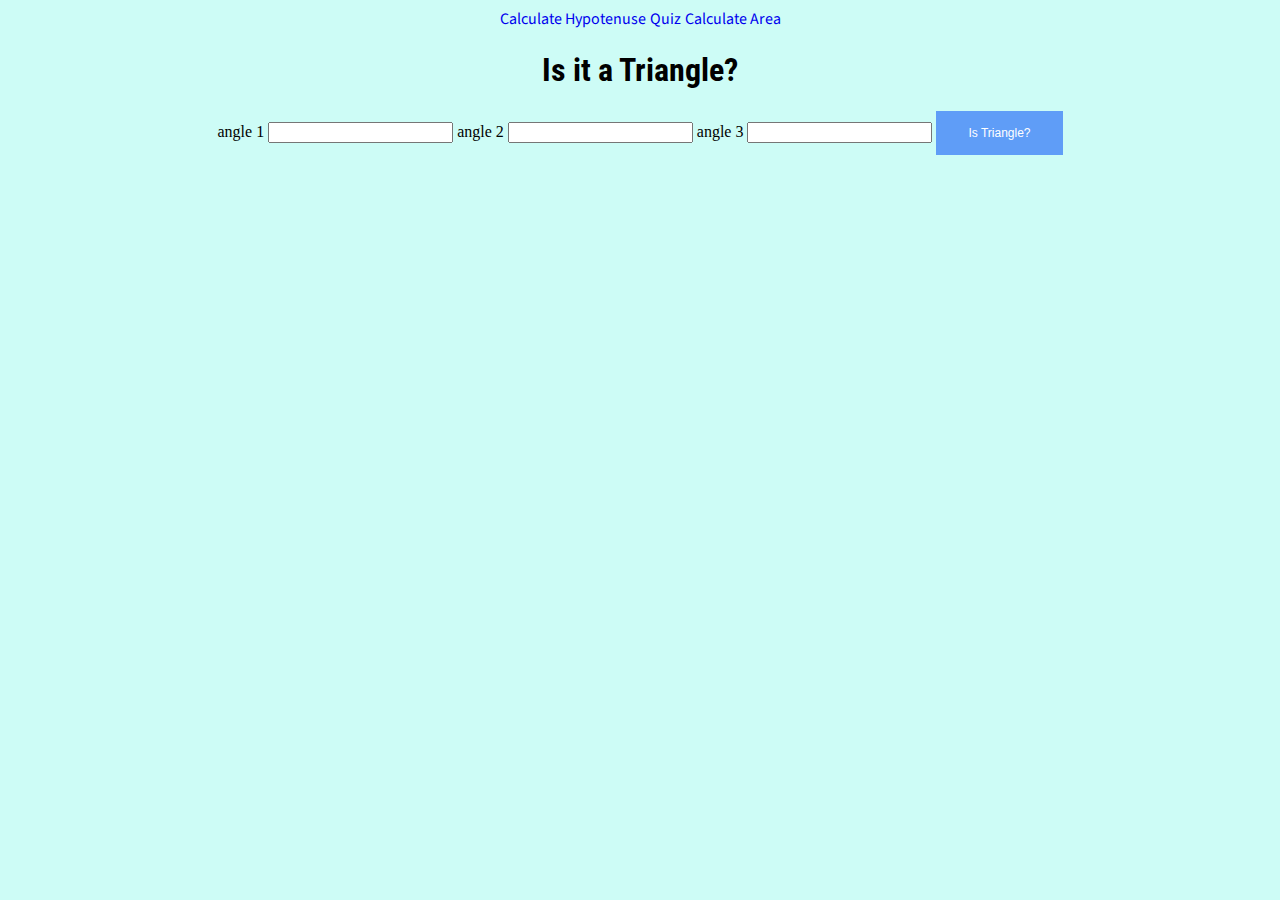
<file: index.html>
<!DOCTYPE html>
<html lang="en">
<head>
    <meta charset="UTF-8">
    <meta http-equiv="X-UA-Compatible" content="IE=edge">
    <meta name="viewport" content="width=device-width, initial-scale=1.0">
    <link href="styles.css" rel="stylesheet">
    <title>Fun with Triangles</title>
</head>
<body>
    <nav>
        
    <a  class ="links"href ="hypotenuse.html">Calculate Hypotenuse</a>
    <a  class = "links"href="quiz.html">Quiz</a>
    <a class="links" href= "Area.html">Calculate Area</a>
    

    </nav>
    <h1>Is it a Triangle?</h1>
    <label for="angle 1">angle 1</label>
    <input type ="number" class="angle-input"></input>
    <label for="angle 2">angle 2</label>
    <input type ="number"class="angle-input"></input>
    
    <label for="angle 3">angle 3</label>
    <input type ="number"class="angle-input"></input>
    <button id="istriangle">Is Triangle?</button>
    <div id = "output"></div>
    <script src ="script.js"></script>

</body>
</html>
</file>
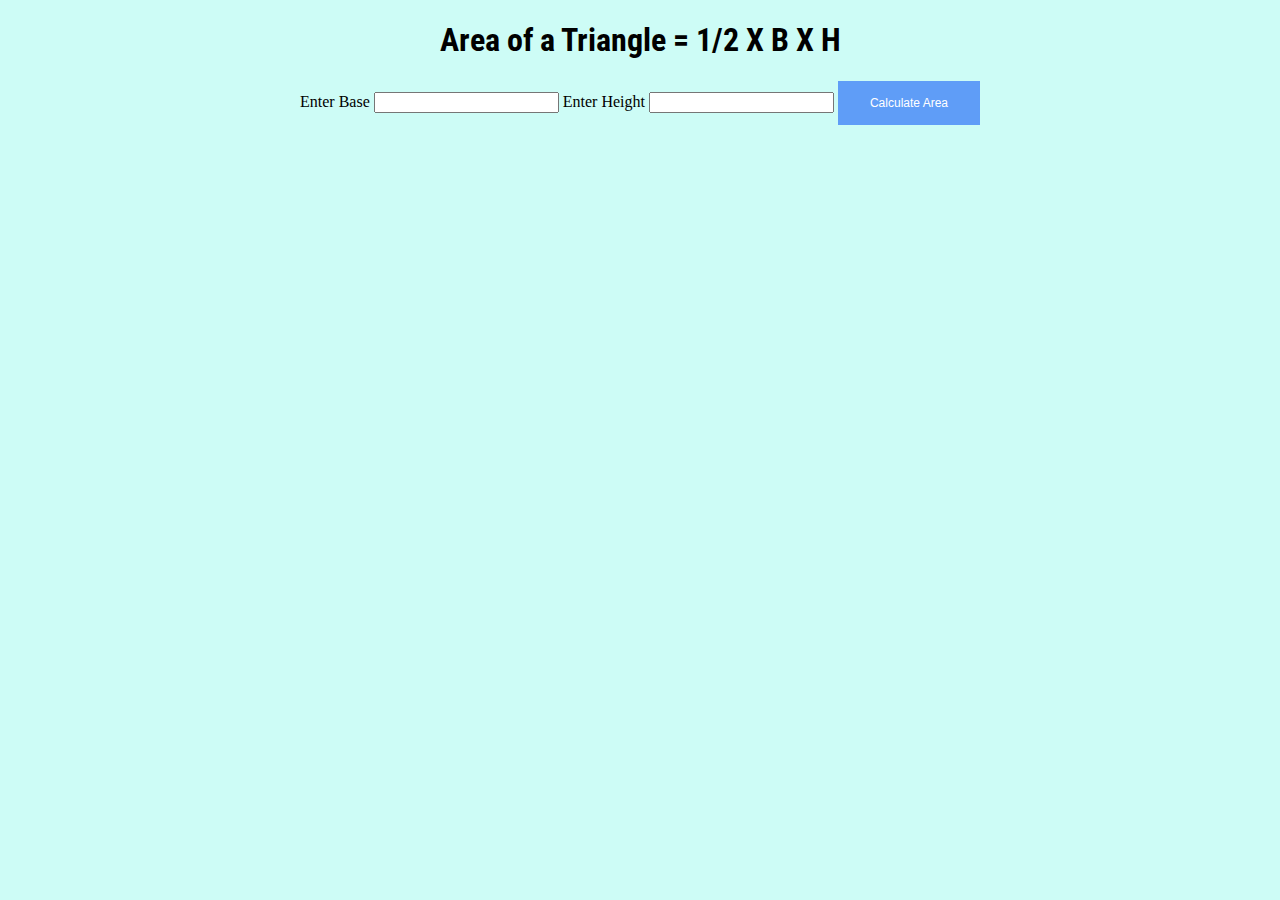
<file: Area.html>
<!DOCTYPE html>
<html lang="en">
<head>
    <meta charset="UTF-8">
    <meta http-equiv="X-UA-Compatible" content="IE=edge">
    <meta name="viewport" content="width=device-width, initial-scale=1.0">
    <link rel="stylesheet" href="styles.css">
    <title>Area</title>
</head>
<body>
    <h1>Area of a  Triangle = 1/2 X B X H</h1>
    <label >Enter Base </label>
    <input type="number" class="Area">
    <label >Enter Height </label>
    <input type="number" class="Area">
    <button id="area">Calculate Area</button>
    <div id ="output"></div>
    <script src = "Area.js"></script>
</body>
</html>
</file>
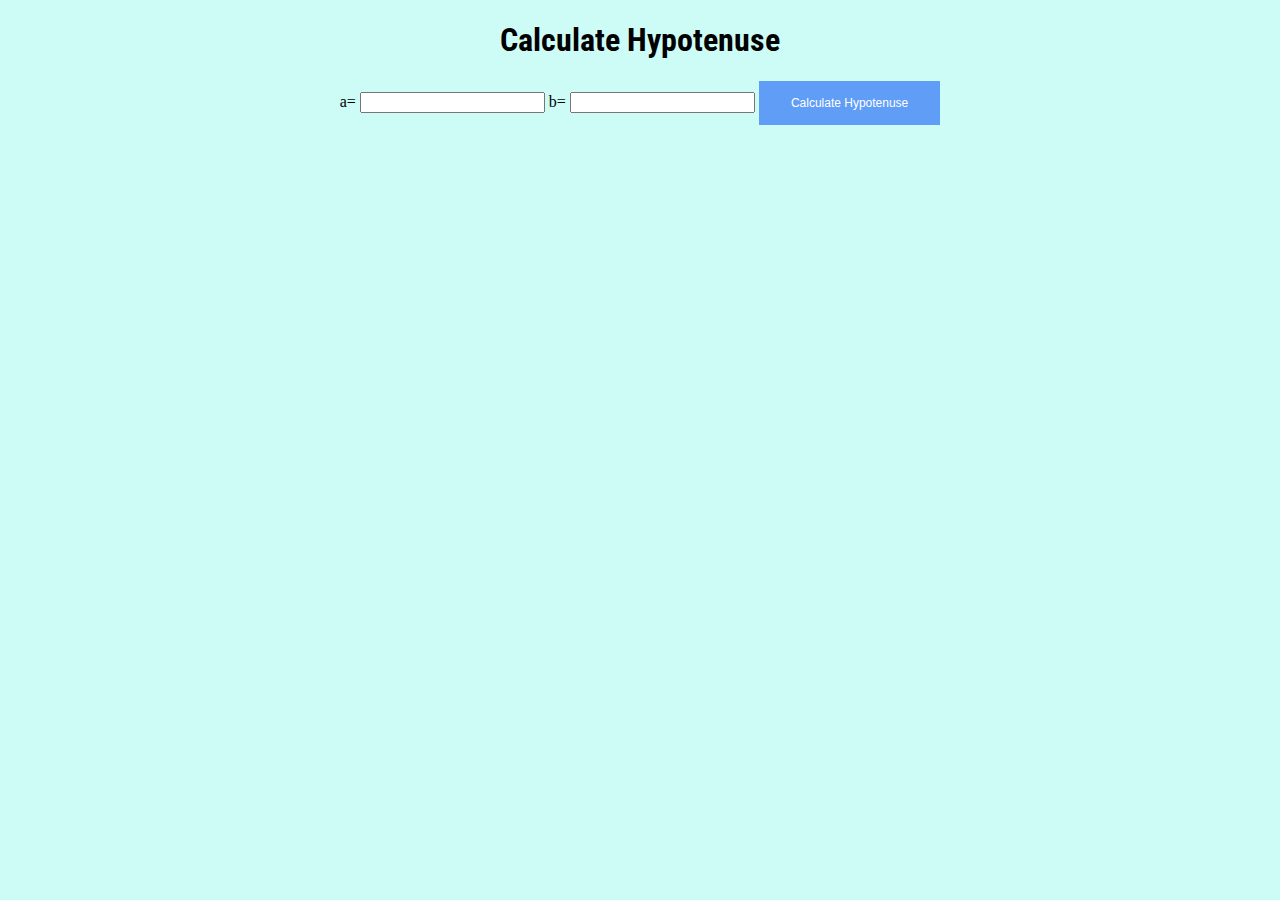
<file: hypotenuse.html>
<!DOCTYPE html>
<html lang="en">
<head>
    <meta charset="UTF-8">
    <meta http-equiv="X-UA-Compatible" content="IE=edge">
    <meta name="viewport" content="width=device-width, initial-scale=1.0">
    <title>hypotenuse</title>
    <link rel="stylesheet" href="styles.css">
</head>
<body>
    <h1>Calculate Hypotenuse</h1>
    <label>a=</label>
    <input type="number" class="side-input">
    <label>b=</label>
    <input type="number" class="side-input">
    <button id="hypotenuse-btn">Calculate Hypotenuse</button>
    <div id="output"></div>
    <script src="hypotenuse.js"></script>
</body>
</html>
</file>
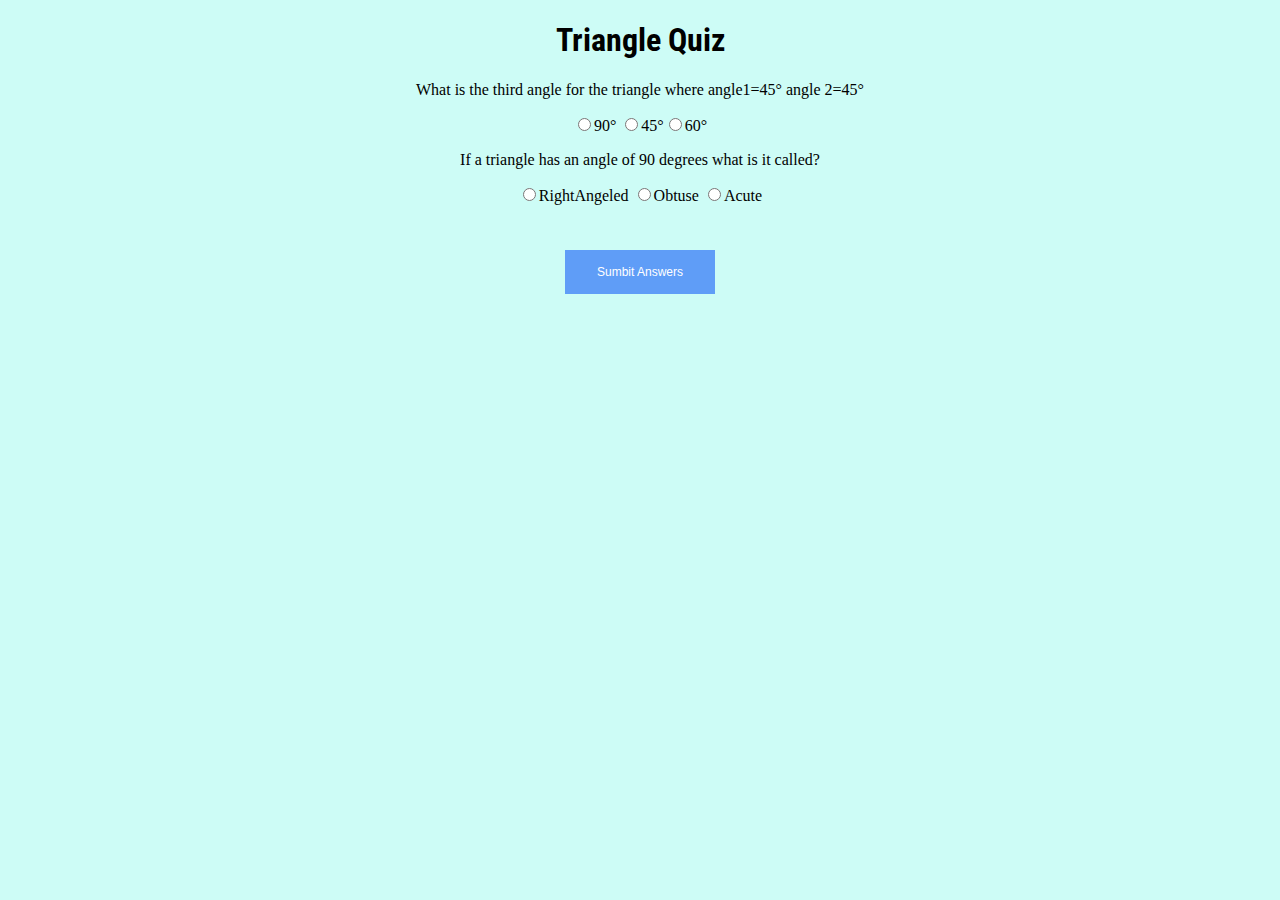
<file: quiz.html>
<!DOCTYPE html>
<html lang="en">
<head>
    <meta charset="UTF-8">
    <meta http-equiv="X-UA-Compatible" content="IE=edge">
    <meta name="viewport" content="width=device-width, initial-scale=1.0">
    <link rel="stylesheet" href="styles.css">
    <title>Document</title>
</head>
<body>
    <h1>Triangle Quiz</h1>
    <form id ="quiz-form">
   
    
    <div class="question-container">
        <p>What is the third angle for the triangle where angle1=45° angle 2=45°</p>
        <label><input type="radio" name ="question1" value="90°">90°</input></label>
        <label><input type="radio"name ="question1 "value="45°">45°</input></label
            <label><input type="radio"name ="question1" value="60°">60°</input></label>
            </div>
            <div class="question-container">
                <p>If a triangle has an angle of 90 degrees what is it called?</p>
                <label><input type="radio" name ="question2" value="RightAngeled">RightAngeled</input></label>
                <label><input type="radio"name ="question2" value="Obtuse">Obtuse</input></label>
                    <label><input type="radio"name ="question2" value="Acute">Acute</input></label>
                    </div>

                    </form>
                    
                    <button id="sumbit-btn">Sumbit Answers</button>
                    <div id = "output"></div>
                    <script src="quiz.js"></script>
</body>
</html>
</file>
<file: styles.css>
@import url('https://fonts.googleapis.com/css2?family=Roboto+Condensed:wght@300&family=Source+Sans+Pro:wght@300;400&display=swap');

h1{
    font-family: 'Roboto Condensed', sans-serif;
}
body
{
background-color:#CDFCF6;
text-align: center;
}
.links{
    text-decoration: none;
    font-family: 'Source Sans Pro', sans-serif;
}

button{
    background-color:#5F9DF7;
    border: none;
    color: white;
    padding: 15px 32px;
    text-align: center;
    text-decoration: none;
    display: inline-block;
    font-size: 12px;
    
}
#sumbit-btn{
    margin-top: 5vh;
}
</file>
